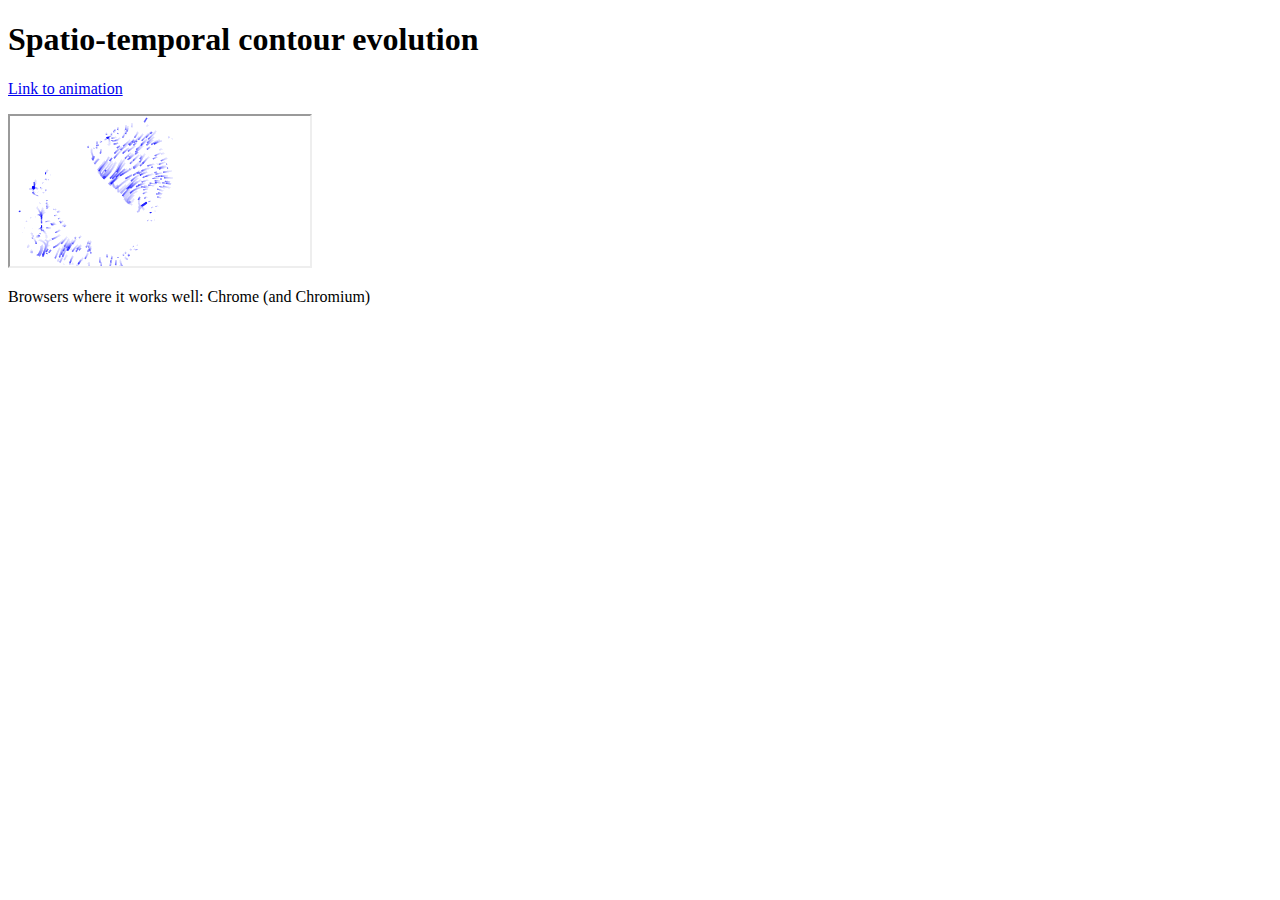
<file: index.html>
<!doctype html>

<html lang="en">
<head>
    <meta charset="utf-8">

    <title>Spatio-temporal contour evolution</title>
    <meta name="description" content="Spatio-temporal contour evolution paper support site">
    <meta name="author" content="Vaclav Petras">

    <link href="http://geospatial.ncsu.edu/osgeorel/layout.css" rel="stylesheet" type="text/css" media="screen">
    <link href="http://geospatial.ncsu.edu/osgeorel/style.css" rel="stylesheet" type="text/css" media="screen">

</head>

<body>
<div id="outercontainer">
<div id="container">

<h1>Spatio-temporal contour evolution</h1>

<a href="comet-lab/index.html">Link to animation</a>

<p>
<iframe src="comet-lab/index.html"></iframe>

<p>
Browsers where it works well: Chrome (and Chromium)
</div>
</div>
</body>
</html>
</file>
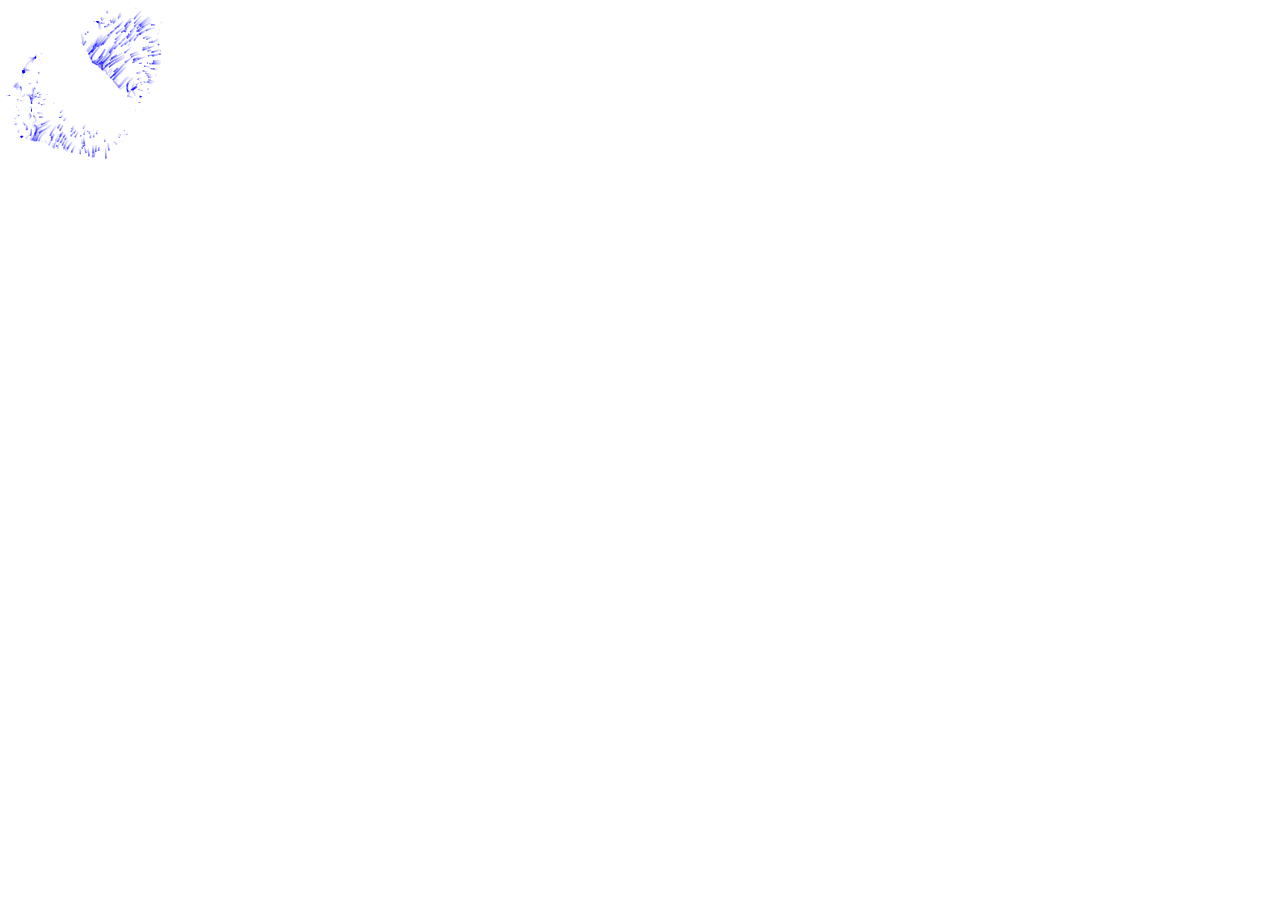
<file: comet-lab/index.html>
<!DOCTYPE html>
<html>
<head>
    <meta charset="utf-8"/>
    <link rel="stylesheet" type="text/css" href="styles.css"/>
</head>
<body>

    <!--[if lte IE 8]><p id="warn">Please upgrade to IE9 or newer.</p><![endif]-->

    <div id="display">
        <div id="field">
            <canvas id="field-canvas"></canvas>
        </div>
    </div>
    
    <script charset="utf-8">
	// support python default nan string representation
	nan = Number.NaN;
    </script>
    <script src="js/d3.v3.js" charset="utf-8"></script>
    <script src="columns.js" charset="utf-8"></script>
    <script src="js/comet.js" charset="utf-8"></script>
</body>
</html>
</file>
<file: comet-lab/styles.css>
#field {
    background-size: 169px 162px;
    background-repeat: no-repeat;
    animation:mymove 10s infinite;
    -webkit-animation:mymove 10s infinite; /* Safari and Chrome */
}

@keyframes mymove {
    0%    {background-image: url(state_1.png);}
    33%  {background-image: url(state_2.png);}
    66%  {background-image: url(state_3.png);}
    100%  {background-image: url(state_4.png);}
}

@-webkit-keyframes mymove /* Safari and Chrome */ {
    0%    {background-image: url(state_1.png);}
    25%  {background-image: url(state_2.png);}
    50%  {background-image: url(state_3.png);}
    75%  {background-image: url(state_4.png);}
    100%    {background-image: url(state_1.png);}
}

/*
#field {
    background-image: url(state_2.png);
    background-repeat: no-repeat;
    background-size: 319px 283px;
}
* */

* {
    margin: 0;
    padding: 0;
}
</file>
